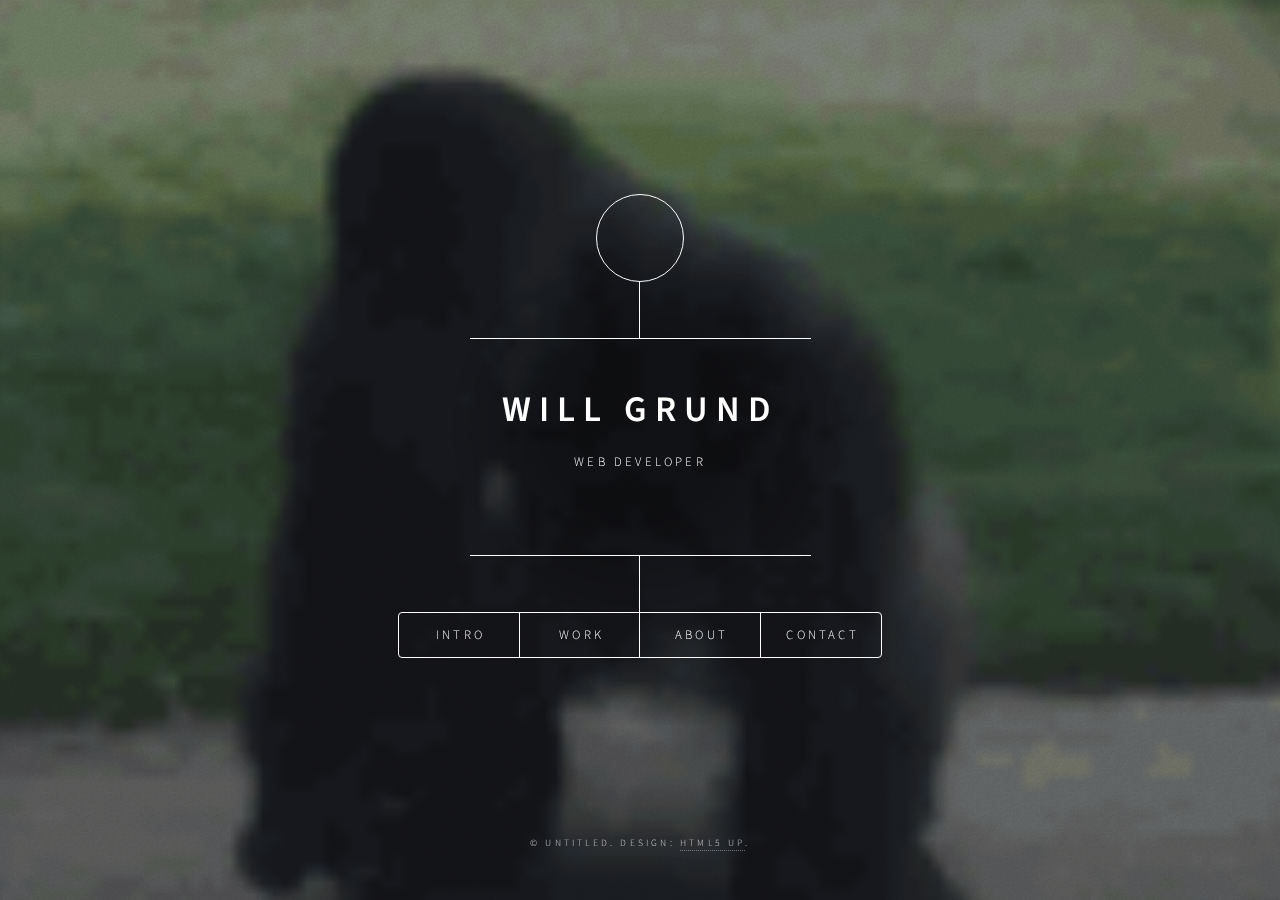
<file: index.html>
<!DOCTYPE HTML>
<!--
	Dimension by HTML5 UP
	html5up.net | @ajlkn
	Free for personal and commercial use under the CCA 3.0 license (html5up.net/license)
-->
<html>
	<head>
		<title>Dimension by HTML5 UP</title>
		<meta charset="utf-8" />
		<meta name="viewport" content="width=device-width, initial-scale=1, user-scalable=no" />
		<link rel="stylesheet" href="assets/css/main.css" />
		<noscript><link rel="stylesheet" href="assets/css/noscript.css" /></noscript>
	</head>
	
	<body class="is-preload">

		<!-- Wrapper -->
			<div id="wrapper">

				<!-- Header -->
					<header id="header">
						<div class="logo">
							<i class="fa-solid fa-aperture"></i>
						</div>
						<div class="content">
							<div class="inner">
								<h1>Will Grund</h1>
								<p>Web Developer<p>
							</div>
						</div>
						<nav>
							<ul>
								<li><a href="#intro">Intro</a></li>
								<li><a href="#work">Work</a></li>
								<li><a href="#about">About</a></li>
								<li><a href="#contact">Contact</a></li>
								<!--<li><a href="#elements">Elements</a></li>-->
							</ul>
						</nav>
					</header>

				<!-- Main -->
					<div id="main">

						<!-- Intro -->
							<article id="intro">
								<h2 class="major">Intro</h2>
								<span class="image main"><img src="images/pic01.jpg" alt="" /></span>
								<p>Hi! Im Will Grund. I graduated from highschool in 2020. I went to the University of Kentucky for a year majoring in CS and decided I wanted a straight shot into the industry. </p>
								<p>At Actualize I learned Ruby, Ruby on Rails, backend...(to be continued)</p>
							</article>

						<!-- Work -->
							<article id="work">
								<h2 class="major">Work</h2>
								<span class="image main"><img src="images/pic02.jpg" alt="" /></span>
								<p>(link to capstone)</p>
								<p>Link to <a href="https://github.com/willg178"target="_blank">my github</a></p>
							</article>

						<!-- About -->
							<article id="about">
								<h2 class="major">About</h2>
								<span class="image main"><img src="images/pic03.jpg" alt="" /></span>
								<p>()</p>
							</article>

						<!-- Contact -->
							<article id="contact">
								<h2 class="major">Contact</h2>
								<form method="post" action="#">
									<div class="fields">
										<div class="field half">
											<label for="name">Name</label>
											<input type="text" name="name" id="name" />
										</div>
										<div class="field half">
											<label for="email">Email</label>
											<input type="text" name="email" id="email" />
										</div>
										<div class="field">
											<label for="message">Message</label>
											<textarea name="message" id="message" rows="4"></textarea>
										</div>
									</div>
									<ul class="actions">
										<li><input type="submit" value="Send Message" class="primary" /></li>
										<li><input type="reset" value="Reset" /></li>
									</ul>
								</form>
								<ul class="icons">
									<li><a href="#" class="icon brands fa-twitter"><span class="label">Twitter</span></a></li>
									<li><a href="#" class="icon brands fa-facebook-f"><span class="label">Facebook</span></a></li>
									<li><a href="#" class="icon brands fa-instagram"><span class="label">Instagram</span></a></li>
									<li><a href="#" class="icon brands fa-github"><span class="label">GitHub</span></a></li>
								</ul>
							</article>

						<!-- Elements -->
							<article id="elements">
								<h2 class="major">Elements</h2>

								<section>
									<h3 class="major">Text</h3>
									<p>This is <b>bold</b> and this is <strong>strong</strong>. This is <i>italic</i> and this is <em>emphasized</em>.
									This is <sup>superscript</sup> text and this is <sub>subscript</sub> text.
									This is <u>underlined</u> and this is code: <code>for (;;) { ... }</code>. Finally, <a href="#">this is a link</a>.</p>
									<hr />
									<h2>Heading Level 2</h2>
									<h3>Heading Level 3</h3>
									<h4>Heading Level 4</h4>
									<h5>Heading Level 5</h5>
									<h6>Heading Level 6</h6>
									<hr />
									<h4>Blockquote</h4>
									<blockquote>Fringilla nisl. Donec accumsan interdum nisi, quis tincidunt felis sagittis eget tempus euismod. Vestibulum ante ipsum primis in faucibus vestibulum. Blandit adipiscing eu felis iaculis volutpat ac adipiscing accumsan faucibus. Vestibulum ante ipsum primis in faucibus lorem ipsum dolor sit amet nullam adipiscing eu felis.</blockquote>
									<h4>Preformatted</h4>
									<pre><code>i = 0;

while (!deck.isInOrder()) {
    print 'Iteration ' + i;
    deck.shuffle();
    i++;
}

print 'It took ' + i + ' iterations to sort the deck.';</code></pre>
								</section>

								<section>
									<h3 class="major">Lists</h3>

									<h4>Unordered</h4>
									<ul>
										<li>Dolor pulvinar etiam.</li>
										<li>Sagittis adipiscing.</li>
										<li>Felis enim feugiat.</li>
									</ul>

									<h4>Alternate</h4>
									<ul class="alt">
										<li>Dolor pulvinar etiam.</li>
										<li>Sagittis adipiscing.</li>
										<li>Felis enim feugiat.</li>
									</ul>

									<h4>Ordered</h4>
									<ol>
										<li>Dolor pulvinar etiam.</li>
										<li>Etiam vel felis viverra.</li>
										<li>Felis enim feugiat.</li>
										<li>Dolor pulvinar etiam.</li>
										<li>Etiam vel felis lorem.</li>
										<li>Felis enim et feugiat.</li>
									</ol>
									<h4>Icons</h4>
									<ul class="icons">
										<li><a href="#" class="icon brands fa-twitter"><span class="label">Twitter</span></a></li>
										<li><a href="#" class="icon brands fa-facebook-f"><span class="label">Facebook</span></a></li>
										<li><a href="#" class="icon brands fa-instagram"><span class="label">Instagram</span></a></li>
										<li><a href="#" class="icon brands fa-github"><span class="label">Github</span></a></li>
									</ul>

									<h4>Actions</h4>
									<ul class="actions">
										<li><a href="#" class="button primary">Default</a></li>
										<li><a href="#" class="button">Default</a></li>
									</ul>
									<ul class="actions stacked">
										<li><a href="#" class="button primary">Default</a></li>
										<li><a href="#" class="button">Default</a></li>
									</ul>
								</section>

								<section>
									<h3 class="major">Table</h3>
									<h4>Default</h4>
									<div class="table-wrapper">
										<table>
											<thead>
												<tr>
													<th>Name</th>
													<th>Description</th>
													<th>Price</th>
												</tr>
											</thead>
											<tbody>
												<tr>
													<td>Item One</td>
													<td>Ante turpis integer aliquet porttitor.</td>
													<td>29.99</td>
												</tr>
												<tr>
													<td>Item Two</td>
													<td>Vis ac commodo adipiscing arcu aliquet.</td>
													<td>19.99</td>
												</tr>
												<tr>
													<td>Item Three</td>
													<td> Morbi faucibus arcu accumsan lorem.</td>
													<td>29.99</td>
												</tr>
												<tr>
													<td>Item Four</td>
													<td>Vitae integer tempus condimentum.</td>
													<td>19.99</td>
												</tr>
												<tr>
													<td>Item Five</td>
													<td>Ante turpis integer aliquet porttitor.</td>
													<td>29.99</td>
												</tr>
											</tbody>
											<tfoot>
												<tr>
													<td colspan="2"></td>
													<td>100.00</td>
												</tr>
											</tfoot>
										</table>
									</div>

									<h4>Alternate</h4>
									<div class="table-wrapper">
										<table class="alt">
											<thead>
												<tr>
													<th>Name</th>
													<th>Description</th>
													<th>Price</th>
												</tr>
											</thead>
											<tbody>
												<tr>
													<td>Item One</td>
													<td>Ante turpis integer aliquet porttitor.</td>
													<td>29.99</td>
												</tr>
												<tr>
													<td>Item Two</td>
													<td>Vis ac commodo adipiscing arcu aliquet.</td>
													<td>19.99</td>
												</tr>
												<tr>
													<td>Item Three</td>
													<td> Morbi faucibus arcu accumsan lorem.</td>
													<td>29.99</td>
												</tr>
												<tr>
													<td>Item Four</td>
													<td>Vitae integer tempus condimentum.</td>
													<td>19.99</td>
												</tr>
												<tr>
													<td>Item Five</td>
													<td>Ante turpis integer aliquet porttitor.</td>
													<td>29.99</td>
												</tr>
											</tbody>
											<tfoot>
												<tr>
													<td colspan="2"></td>
													<td>100.00</td>
												</tr>
											</tfoot>
										</table>
									</div>
								</section>

								<section>
									<h3 class="major">Buttons</h3>
									<ul class="actions">
										<li><a href="#" class="button primary">Primary</a></li>
										<li><a href="#" class="button">Default</a></li>
									</ul>
									<ul class="actions">
										<li><a href="#" class="button">Default</a></li>
										<li><a href="#" class="button small">Small</a></li>
									</ul>
									<ul class="actions">
										<li><a href="#" class="button primary icon solid fa-download">Icon</a></li>
										<li><a href="#" class="button icon solid fa-download">Icon</a></li>
									</ul>
									<ul class="actions">
										<li><span class="button primary disabled">Disabled</span></li>
										<li><span class="button disabled">Disabled</span></li>
									</ul>
								</section>

								<section>
									<h3 class="major">Form</h3>
									<form method="post" action="#">
										<div class="fields">
											<div class="field half">
												<label for="demo-name">Name</label>
												<input type="text" name="demo-name" id="demo-name" value="" placeholder="Jane Doe" />
											</div>
											<div class="field half">
												<label for="demo-email">Email</label>
												<input type="email" name="demo-email" id="demo-email" value="" placeholder="jane@untitled.tld" />
											</div>
											<div class="field">
												<label for="demo-category">Category</label>
												<select name="demo-category" id="demo-category">
													<option value="">-</option>
													<option value="1">Manufacturing</option>
													<option value="1">Shipping</option>
													<option value="1">Administration</option>
													<option value="1">Human Resources</option>
												</select>
											</div>
											<div class="field half">
												<input type="radio" id="demo-priority-low" name="demo-priority" checked>
												<label for="demo-priority-low">Low</label>
											</div>
											<div class="field half">
												<input type="radio" id="demo-priority-high" name="demo-priority">
												<label for="demo-priority-high">High</label>
											</div>
											<div class="field half">
												<input type="checkbox" id="demo-copy" name="demo-copy">
												<label for="demo-copy">Email me a copy</label>
											</div>
											<div class="field half">
												<input type="checkbox" id="demo-human" name="demo-human" checked>
												<label for="demo-human">Not a robot</label>
											</div>
											<div class="field">
												<label for="demo-message">Message</label>
												<textarea name="demo-message" id="demo-message" placeholder="Enter your message" rows="6"></textarea>
											</div>
										</div>
										<ul class="actions">
											<li><input type="submit" value="Send Message" class="primary" /></li>
											<li><input type="reset" value="Reset" /></li>
										</ul>
									</form>
								</section>

							</article>

					</div>

				<!-- Footer -->
					<footer id="footer">
						<p class="copyright">&copy; Untitled. Design: <a href="https://html5up.net">HTML5 UP</a>.</p>
					</footer>

			</div>

		<!-- BG -->
			<div id="bg"></div>

		<!-- Scripts -->
			<script src="assets/js/jquery.min.js"></script>
			<script src="assets/js/browser.min.js"></script>
			<script src="assets/js/breakpoints.min.js"></script>
			<script src="assets/js/util.js"></script>
			<script src="assets/js/main.js"></script>

	</body>
</html>
</file>
<file: assets/css/noscript.css>
/*
	Dimension by HTML5 UP
	html5up.net | @ajlkn
	Free for personal and commercial use under the CCA 3.0 license (html5up.net/license)
*/

/* BG */

	body.is-preload #bg:before {
		background-color: transparent;
	}

/* Header */

	body.is-preload #header {
		-moz-filter: none;
		-webkit-filter: none;
		-ms-filter: none;
		filter: none;
	}

		body.is-preload #header > * {
			opacity: 1;
		}

		body.is-preload #header .content .inner {
			max-height: none;
			padding: 3rem 2rem;
			opacity: 1;
		}

/* Main */

	#main article {
		opacity: 1;
		margin: 4rem 0 0 0;
	}
</file>
<file: assets/css/main.css>
@import url(fontawesome-all.min.css);
@import url("https://fonts.googleapis.com/css?family=Source+Sans+Pro:300italic,600italic,300,600");

/*
	Dimension by HTML5 UP
	html5up.net | @ajlkn
	Free for personal and commercial use under the CCA 3.0 license (html5up.net/license)
*/

html, body, div, span, applet, object,
iframe, h1, h2, h3, h4, h5, h6, p, blockquote,
pre, a, abbr, acronym, address, big, cite,
code, del, dfn, em, img, ins, kbd, q, s, samp,
small, strike, strong, sub, sup, tt, var, b,
u, i, center, dl, dt, dd, ol, ul, li, fieldset,
form, label, legend, table, caption, tbody,
tfoot, thead, tr, th, td, article, aside,
canvas, details, embed, figure, figcaption,
footer, header, hgroup, menu, nav, output, ruby,
section, summary, time, mark, audio, video {
	margin: 0;
	padding: 0;
	border: 0;
	font-size: 100%;
	font: inherit;
	vertical-align: baseline;}

article, aside, details, figcaption, figure,
footer, header, hgroup, menu, nav, section {
	display: block;}

body {
	line-height: 1;
}

ol, ul {
	list-style: none;
}

blockquote, q {
	quotes: none;
}

	blockquote:before, blockquote:after, q:before, q:after {
		content: '';
		content: none;
	}

table {
	border-collapse: collapse;
	border-spacing: 0;
}

body {
	-webkit-text-size-adjust: none;
}

mark {
	background-color: transparent;
	color: inherit;
}

input::-moz-focus-inner {
	border: 0;
	padding: 0;
}

input, select, textarea {
	-moz-appearance: none;
	-webkit-appearance: none;
	-ms-appearance: none;
	appearance: none;
}

/* Basic */

	@-ms-viewport {
		width: device-width;
	}

	@media screen and (max-width: 480px) {

		html, body {
			min-width: 320px;
		}

	}

	html {
		box-sizing: border-box;
	}

	*, *:before, *:after {
		box-sizing: inherit;
	}

	body {
		background: #1b1f22;
	}

		body.is-preload *, body.is-preload *:before, body.is-preload *:after {
			-moz-animation: none !important;
			-webkit-animation: none !important;
			-ms-animation: none !important;
			animation: none !important;
			-moz-transition: none !important;
			-webkit-transition: none !important;
			-ms-transition: none !important;
			transition: none !important;
		}

/* Type */

	html {
		font-size: 16pt;
	}

		@media screen and (max-width: 1680px) {

			html {
				font-size: 12pt;
			}

		}

		@media screen and (max-width: 736px) {

			html {
				font-size: 11pt;
			}

		}

		@media screen and (max-width: 360px) {

			html {
				font-size: 10pt;
			}

		}

	body, input, select, textarea {
		color: #ffffff;
		font-family: "Source Sans Pro", sans-serif;
		font-weight: 300;
		font-size: 1rem;
		line-height: 1.65;
	}

	a {
		-moz-transition: color 0.2s ease-in-out, background-color 0.2s ease-in-out, border-bottom-color 0.2s ease-in-out;
		-webkit-transition: color 0.2s ease-in-out, background-color 0.2s ease-in-out, border-bottom-color 0.2s ease-in-out;
		-ms-transition: color 0.2s ease-in-out, background-color 0.2s ease-in-out, border-bottom-color 0.2s ease-in-out;
		transition: color 0.2s ease-in-out, background-color 0.2s ease-in-out, border-bottom-color 0.2s ease-in-out;
		border-bottom: dotted 1px rgba(255, 255, 255, 0.5);
		text-decoration: none;
		color: inherit;
	}

		a:hover {
			border-bottom-color: transparent;
		}

	strong, b {
		color: #ffffff;
		font-weight: 600;
	}

	em, i {
		font-style: italic;
	}

	p {
		margin: 0 0 2rem 0;
	}

	h1, h2, h3, h4, h5, h6 {
		color: #ffffff;
		font-weight: 600;
		line-height: 1.5;
		margin: 0 0 1rem 0;
		text-transform: uppercase;
		letter-spacing: 0.2rem;
	}

		h1 a, h2 a, h3 a, h4 a, h5 a, h6 a {
			color: inherit;
			text-decoration: none;
		}

		h1.major, h2.major, h3.major, h4.major, h5.major, h6.major {
			border-bottom: solid 1px #ffffff;
			width: -moz-max-content;
			width: -webkit-max-content;
			width: -ms-max-content;
			width: max-content;
			padding-bottom: 0.5rem;
			margin: 0 0 2rem 0;
		}

	h1 {
		font-size: 2.25rem;
		line-height: 1.3;
		letter-spacing: 0.5rem;
	}

	h2 {
		font-size: 1.5rem;
		line-height: 1.4;
		letter-spacing: 0.5rem;
	}

	h3 {
		font-size: 1rem;
	}

	h4 {
		font-size: 0.8rem;
	}

	h5 {
		font-size: 0.7rem;
	}

	h6 {
		font-size: 0.6rem;
	}

	@media screen and (max-width: 736px) {

		h1 {
			font-size: 1.75rem;
			line-height: 1.4;
		}

		h2 {
			font-size: 1.25em;
			line-height: 1.5;
		}

	}

	sub {
		font-size: 0.8rem;
		position: relative;
		top: 0.5rem;
	}

	sup {
		font-size: 0.8rem;
		position: relative;
		top: -0.5rem;
	}

	blockquote {
		border-left: solid 4px #ffffff;
		font-style: italic;
		margin: 0 0 2rem 0;
		padding: 0.5rem 0 0.5rem 2rem;
	}

	code {
		background: rgba(255, 255, 255, 0.075);
		border-radius: 4px;
		font-family: "Courier New", monospace;
		font-size: 0.9rem;
		margin: 0 0.25rem;
		padding: 0.25rem 0.65rem;
	}

	pre {
		-webkit-overflow-scrolling: touch;
		font-family: "Courier New", monospace;
		font-size: 0.9rem;
		margin: 0 0 2rem 0;
	}

		pre code {
			display: block;
			line-height: 1.75;
			padding: 1rem 1.5rem;
			overflow-x: auto;
		}

	hr {
		border: 0;
		border-bottom: solid 1px #ffffff;
		margin: 2.75rem 0;
	}

	.align-left {
		text-align: left;
	}

	.align-center {
		text-align: center;
	}

	.align-right {
		text-align: right;
	}

/* Form */

	form {
		margin: 0 0 2rem 0;
	}

		form > :last-child {
			margin-bottom: 0;
		}

		form > .fields {
			display: -moz-flex;
			display: -webkit-flex;
			display: -ms-flex;
			display: flex;
			-moz-flex-wrap: wrap;
			-webkit-flex-wrap: wrap;
			-ms-flex-wrap: wrap;
			flex-wrap: wrap;
			width: calc(100% + 3rem);
			margin: -1.5rem 0 2rem -1.5rem;
		}

			form > .fields > .field {
				-moz-flex-grow: 0;
				-webkit-flex-grow: 0;
				-ms-flex-grow: 0;
				flex-grow: 0;
				-moz-flex-shrink: 0;
				-webkit-flex-shrink: 0;
				-ms-flex-shrink: 0;
				flex-shrink: 0;
				padding: 1.5rem 0 0 1.5rem;
				width: calc(100% - 1.5rem);
			}

				form > .fields > .field.half {
					width: calc(50% - 0.75rem);
				}

				form > .fields > .field.third {
					width: calc(100%/3 - 0.5rem);
				}

				form > .fields > .field.quarter {
					width: calc(25% - 0.375rem);
				}

		@media screen and (max-width: 480px) {

			form > .fields {
				width: calc(100% + 3rem);
				margin: -1.5rem 0 2rem -1.5rem;
			}

				form > .fields > .field {
					padding: 1.5rem 0 0 1.5rem;
					width: calc(100% - 1.5rem);
				}

					form > .fields > .field.half {
						width: calc(100% - 1.5rem);
					}

					form > .fields > .field.third {
						width: calc(100% - 1.5rem);
					}

					form > .fields > .field.quarter {
						width: calc(100% - 1.5rem);
					}

		}

	label {
		color: #ffffff;
		display: block;
		font-size: 0.8rem;
		font-weight: 300;
		letter-spacing: 0.2rem;
		line-height: 1.5;
		margin: 0 0 1rem 0;
		text-transform: uppercase;
	}

	input[type="text"],
	input[type="password"],
	input[type="email"],
	input[type="tel"],
	select,
	textarea {
		-moz-appearance: none;
		-webkit-appearance: none;
		-ms-appearance: none;
		appearance: none;
		-moz-transition: border-color 0.2s ease-in-out, box-shadow 0.2s ease-in-out, background-color 0.2s ease-in-out;
		-webkit-transition: border-color 0.2s ease-in-out, box-shadow 0.2s ease-in-out, background-color 0.2s ease-in-out;
		-ms-transition: border-color 0.2s ease-in-out, box-shadow 0.2s ease-in-out, background-color 0.2s ease-in-out;
		transition: border-color 0.2s ease-in-out, box-shadow 0.2s ease-in-out, background-color 0.2s ease-in-out;
		background-color: transparent;
		border-radius: 4px;
		border: solid 1px #ffffff;
		color: inherit;
		display: block;
		outline: 0;
		padding: 0 1rem;
		text-decoration: none;
		width: 100%;
	}

		input[type="text"]:invalid,
		input[type="password"]:invalid,
		input[type="email"]:invalid,
		input[type="tel"]:invalid,
		select:invalid,
		textarea:invalid {
			box-shadow: none;
		}

		input[type="text"]:focus,
		input[type="password"]:focus,
		input[type="email"]:focus,
		input[type="tel"]:focus,
		select:focus,
		textarea:focus {
			background: rgba(255, 255, 255, 0.075);
			border-color: #ffffff;
			box-shadow: 0 0 0 1px #ffffff;
		}

	select {
		background-image: url("data:image/svg+xml;charset=utf8,%3Csvg xmlns='http://www.w3.org/2000/svg' width='40' height='40' preserveAspectRatio='none' viewBox='0 0 40 40'%3E%3Cpath d='M9.4,12.3l10.4,10.4l10.4-10.4c0.2-0.2,0.5-0.4,0.9-0.4c0.3,0,0.6,0.1,0.9,0.4l3.3,3.3c0.2,0.2,0.4,0.5,0.4,0.9 c0,0.4-0.1,0.6-0.4,0.9L20.7,31.9c-0.2,0.2-0.5,0.4-0.9,0.4c-0.3,0-0.6-0.1-0.9-0.4L4.3,17.3c-0.2-0.2-0.4-0.5-0.4-0.9 c0-0.4,0.1-0.6,0.4-0.9l3.3-3.3c0.2-0.2,0.5-0.4,0.9-0.4S9.1,12.1,9.4,12.3z' fill='%23ffffff' /%3E%3C/svg%3E");
		background-size: 1.25rem;
		background-repeat: no-repeat;
		background-position: calc(100% - 1rem) center;
		height: 2.75rem;
		padding-right: 2.75rem;
		text-overflow: ellipsis;
	}

		select option {
			color: #ffffff;
			background: #1b1f22;
		}

		select:focus::-ms-value {
			background-color: transparent;
		}

		select::-ms-expand {
			display: none;
		}

	input[type="text"],
	input[type="password"],
	input[type="email"],
	select {
		height: 2.75rem;
	}

	textarea {
		padding: 0.75rem 1rem;
	}

	input[type="checkbox"],
	input[type="radio"] {
		-moz-appearance: none;
		-webkit-appearance: none;
		-ms-appearance: none;
		appearance: none;
		display: block;
		float: left;
		margin-right: -2rem;
		opacity: 0;
		width: 1rem;
		z-index: -1;
	}

		input[type="checkbox"] + label,
		input[type="radio"] + label {
			text-decoration: none;
			-moz-user-select: none;
			-webkit-user-select: none;
			-ms-user-select: none;
			user-select: none;
			color: #ffffff;
			cursor: pointer;
			display: inline-block;
			font-size: 0.8rem;
			font-weight: 300;
			margin: 0 0 0.5rem 0;
			padding-left: 2.65rem;
			padding-right: 0.75rem;
			position: relative;
		}

			input[type="checkbox"] + label:before,
			input[type="radio"] + label:before {
				-moz-osx-font-smoothing: grayscale;
				-webkit-font-smoothing: antialiased;
				display: inline-block;
				font-style: normal;
				font-variant: normal;
				text-rendering: auto;
				line-height: 1;
				text-transform: none !important;
				font-family: 'Font Awesome 5 Free';
				font-weight: 900;
			}

			input[type="checkbox"] + label:before,
			input[type="radio"] + label:before {
				-moz-transition: border-color 0.2s ease-in-out, box-shadow 0.2s ease-in-out, background-color 0.2s ease-in-out;
				-webkit-transition: border-color 0.2s ease-in-out, box-shadow 0.2s ease-in-out, background-color 0.2s ease-in-out;
				-ms-transition: border-color 0.2s ease-in-out, box-shadow 0.2s ease-in-out, background-color 0.2s ease-in-out;
				transition: border-color 0.2s ease-in-out, box-shadow 0.2s ease-in-out, background-color 0.2s ease-in-out;
				border-radius: 4px;
				border: solid 1px #ffffff;
				content: '';
				display: inline-block;
				height: 1.65rem;
				left: 0;
				line-height: 1.65rem;
				position: absolute;
				text-align: center;
				top: -0.15rem;
				width: 1.65rem;
			}

		input[type="checkbox"]:checked + label:before,
		input[type="radio"]:checked + label:before {
			background: #ffffff !important;
			border-color: #ffffff !important;
			color: #1b1f22;
			content: '\f00c';
		}

		input[type="checkbox"]:focus + label:before,
		input[type="radio"]:focus + label:before {
			background: rgba(255, 255, 255, 0.075);
			border-color: #ffffff;
			box-shadow: 0 0 0 1px #ffffff;
		}

	input[type="checkbox"] + label:before {
		border-radius: 4px;
	}

	input[type="radio"] + label:before {
		border-radius: 100%;
	}

	::-webkit-input-placeholder {
		color: rgba(255, 255, 255, 0.5) !important;
		opacity: 1.0;
	}

	:-moz-placeholder {
		color: rgba(255, 255, 255, 0.5) !important;
		opacity: 1.0;
	}

	::-moz-placeholder {
		color: rgba(255, 255, 255, 0.5) !important;
		opacity: 1.0;
	}

	:-ms-input-placeholder {
		color: rgba(255, 255, 255, 0.5) !important;
		opacity: 1.0;
	}

	.formerize-placeholder {
		color: rgba(255, 255, 255, 0.5) !important;
		opacity: 1.0;
	}

/* Box */

	.box {
		border-radius: 4px;
		border: solid 1px #ffffff;
		margin-bottom: 2rem;
		padding: 1.5em;
	}

		.box > :last-child,
		.box > :last-child > :last-child,
		.box > :last-child > :last-child > :last-child {
			margin-bottom: 0;
		}

		.box.alt {
			border: 0;
			border-radius: 0;
			padding: 0;
		}

/* Icon */

	.icon {
		text-decoration: none;
		border-bottom: none;
		position: relative;
	}

		.icon:before {
			-moz-osx-font-smoothing: grayscale;
			-webkit-font-smoothing: antialiased;
			display: inline-block;
			font-style: normal;
			font-variant: normal;
			text-rendering: auto;
			line-height: 1;
			text-transform: none !important;
			font-family: 'Font Awesome 5 Free';
			font-weight: 400;
		}

		.icon > .label {
			display: none;
		}

		.icon:before {
			line-height: inherit;
		}

		.icon.solid:before {
			font-weight: 900;
		}

		.icon.brands:before {
			font-family: 'Font Awesome 5 Brands';
		}

/* Image */

	.image {
		border-radius: 4px;
		border: 0;
		display: inline-block;
		position: relative;
	}

		.image:before {
			pointer-events: none;
			background-image: url("../../images/overlay.png");
			background-color: rgba(19, 21, 25, 0.5);
			border-radius: 4px;
			content: '';
			display: block;
			height: 100%;
			left: 0;
			opacity: 0.5;
			position: absolute;
			top: 0;
			width: 100%;
		}

		.image img {
			border-radius: 4px;
			display: block;
		}

		.image.left, .image.right {
			max-width: 40%;
		}

			.image.left img, .image.right img {
				width: 100%;
			}

		.image.left {
			float: left;
			padding: 0 1.5em 1em 0;
			top: 0.25em;
		}

		.image.right {
			float: right;
			padding: 0 0 1em 1.5em;
			top: 0.25em;
		}

		.image.fit {
			display: block;
			margin: 0 0 2rem 0;
			width: 100%;
		}

			.image.fit img {
				width: 100%;
			}

		.image.main {
			display: block;
			margin: 2.5rem 0;
			width: 100%;
		}

			.image.main img {
				width: 100%;
			}

		@media screen and (max-width: 736px) {

			.image.main {
				margin: 2rem 0;
			}

		}

		@media screen and (max-width: 480px) {

			.image.main {
				margin: 1.5rem 0;
			}

		}

/* List */

	ol {
		list-style: decimal;
		margin: 0 0 2rem 0;
		padding-left: 1.25em;
	}

		ol li {
			padding-left: 0.25em;
		}

	ul {
		list-style: disc;
		margin: 0 0 2rem 0;
		padding-left: 1em;
	}

		ul li {
			padding-left: 0.5em;
		}

		ul.alt {
			list-style: none;
			padding-left: 0;
		}

			ul.alt li {
				border-top: solid 1px #ffffff;
				padding: 0.5em 0;
			}

				ul.alt li:first-child {
					border-top: 0;
					padding-top: 0;
				}

	dl {
		margin: 0 0 2rem 0;
	}

		dl dt {
			display: block;
			font-weight: 600;
			margin: 0 0 1rem 0;
		}

		dl dd {
			margin-left: 2rem;
		}

/* Actions */

	ul.actions {
		display: -moz-flex;
		display: -webkit-flex;
		display: -ms-flex;
		display: flex;
		cursor: default;
		list-style: none;
		margin-left: -1rem;
		padding-left: 0;
	}

		ul.actions li {
			padding: 0 0 0 1rem;
			vertical-align: middle;
		}

		ul.actions.special {
			-moz-justify-content: center;
			-webkit-justify-content: center;
			-ms-justify-content: center;
			justify-content: center;
			width: 100%;
			margin-left: 0;
		}

			ul.actions.special li:first-child {
				padding-left: 0;
			}

		ul.actions.stacked {
			-moz-flex-direction: column;
			-webkit-flex-direction: column;
			-ms-flex-direction: column;
			flex-direction: column;
			margin-left: 0;
		}

			ul.actions.stacked li {
				padding: 1.3rem 0 0 0;
			}

				ul.actions.stacked li:first-child {
					padding-top: 0;
				}

		ul.actions.fit {
			width: calc(100% + 1rem);
		}

			ul.actions.fit li {
				-moz-flex-grow: 1;
				-webkit-flex-grow: 1;
				-ms-flex-grow: 1;
				flex-grow: 1;
				-moz-flex-shrink: 1;
				-webkit-flex-shrink: 1;
				-ms-flex-shrink: 1;
				flex-shrink: 1;
				width: 100%;
			}

				ul.actions.fit li > * {
					width: 100%;
				}

			ul.actions.fit.stacked {
				width: 100%;
			}

		@media screen and (max-width: 480px) {

			ul.actions:not(.fixed) {
				-moz-flex-direction: column;
				-webkit-flex-direction: column;
				-ms-flex-direction: column;
				flex-direction: column;
				margin-left: 0;
				width: 100% !important;
			}

				ul.actions:not(.fixed) li {
					-moz-flex-grow: 1;
					-webkit-flex-grow: 1;
					-ms-flex-grow: 1;
					flex-grow: 1;
					-moz-flex-shrink: 1;
					-webkit-flex-shrink: 1;
					-ms-flex-shrink: 1;
					flex-shrink: 1;
					padding: 1rem 0 0 0;
					text-align: center;
					width: 100%;
				}

					ul.actions:not(.fixed) li > * {
						width: 100%;
					}

					ul.actions:not(.fixed) li:first-child {
						padding-top: 0;
					}

					ul.actions:not(.fixed) li input[type="submit"],
					ul.actions:not(.fixed) li input[type="reset"],
					ul.actions:not(.fixed) li input[type="button"],
					ul.actions:not(.fixed) li button,
					ul.actions:not(.fixed) li .button {
						width: 100%;
					}

						ul.actions:not(.fixed) li input[type="submit"].icon:before,
						ul.actions:not(.fixed) li input[type="reset"].icon:before,
						ul.actions:not(.fixed) li input[type="button"].icon:before,
						ul.actions:not(.fixed) li button.icon:before,
						ul.actions:not(.fixed) li .button.icon:before {
							margin-left: -0.5em;
						}

		}

/* Icons */

	ul.icons {
		cursor: default;
		list-style: none;
		padding-left: 0;
	}

		ul.icons li {
			display: inline-block;
			padding: 0 0.75em 0 0;
		}

			ul.icons li:last-child {
				padding-right: 0;
			}

			ul.icons li a {
				border-radius: 100%;
				box-shadow: inset 0 0 0 1px #ffffff;
				display: inline-block;
				height: 2.25rem;
				line-height: 2.25rem;
				text-align: center;
				width: 2.25rem;
			}

				ul.icons li a:hover {
					background-color: rgba(255, 255, 255, 0.075);
				}

				ul.icons li a:active {
					background-color: rgba(255, 255, 255, 0.175);
				}

/* Table */

	.table-wrapper {
		-webkit-overflow-scrolling: touch;
		overflow-x: auto;
	}

	table {
		margin: 0 0 2rem 0;
		width: 100%;
	}

		table tbody tr {
			border: solid 1px #ffffff;
			border-left: 0;
			border-right: 0;
		}

			table tbody tr:nth-child(2n + 1) {
				background-color: rgba(255, 255, 255, 0.075);
			}

		table td {
			padding: 0.75em 0.75em;
		}

		table th {
			color: #ffffff;
			font-size: 0.9em;
			font-weight: 600;
			padding: 0 0.75em 0.75em 0.75em;
			text-align: left;
		}

		table thead {
			border-bottom: solid 2px #ffffff;
		}

		table tfoot {
			border-top: solid 2px #ffffff;
		}

		table.alt {
			border-collapse: separate;
		}

			table.alt tbody tr td {
				border: solid 1px #ffffff;
				border-left-width: 0;
				border-top-width: 0;
			}

				table.alt tbody tr td:first-child {
					border-left-width: 1px;
				}

			table.alt tbody tr:first-child td {
				border-top-width: 1px;
			}

			table.alt thead {
				border-bottom: 0;
			}

			table.alt tfoot {
				border-top: 0;
			}

/* Button */

	input[type="submit"],
	input[type="reset"],
	input[type="button"],
	button,
	.button {
		-moz-appearance: none;
		-webkit-appearance: none;
		-ms-appearance: none;
		appearance: none;
		-moz-transition: background-color 0.2s ease-in-out, color 0.2s ease-in-out;
		-webkit-transition: background-color 0.2s ease-in-out, color 0.2s ease-in-out;
		-ms-transition: background-color 0.2s ease-in-out, color 0.2s ease-in-out;
		transition: background-color 0.2s ease-in-out, color 0.2s ease-in-out;
		background-color: transparent;
		border-radius: 4px;
		border: 0;
		box-shadow: inset 0 0 0 1px #ffffff;
		color: #ffffff !important;
		cursor: pointer;
		display: inline-block;
		font-size: 0.8rem;
		font-weight: 300;
		height: 2.75rem;
		letter-spacing: 0.2rem;
		line-height: 2.75rem;
		outline: 0;
		padding: 0 1.25rem 0 1.35rem;
		text-align: center;
		text-decoration: none;
		text-transform: uppercase;
		white-space: nowrap;
	}

		input[type="submit"]:hover,
		input[type="reset"]:hover,
		input[type="button"]:hover,
		button:hover,
		.button:hover {
			background-color: rgba(255, 255, 255, 0.075);
		}

		input[type="submit"]:active,
		input[type="reset"]:active,
		input[type="button"]:active,
		button:active,
		.button:active {
			background-color: rgba(255, 255, 255, 0.175);
		}

		input[type="submit"].icon:before,
		input[type="reset"].icon:before,
		input[type="button"].icon:before,
		button.icon:before,
		.button.icon:before {
			margin-right: 0.5em;
		}

		input[type="submit"].fit,
		input[type="reset"].fit,
		input[type="button"].fit,
		button.fit,
		.button.fit {
			width: 100%;
		}

		input[type="submit"].small,
		input[type="reset"].small,
		input[type="button"].small,
		button.small,
		.button.small {
			font-size: 0.6rem;
			height: 2.0625rem;
			line-height: 2.0625rem;
		}

		input[type="submit"].primary,
		input[type="reset"].primary,
		input[type="button"].primary,
		button.primary,
		.button.primary {
			background-color: #ffffff;
			color: #1b1f22 !important;
			font-weight: 600;
		}

		input[type="submit"].disabled, input[type="submit"]:disabled,
		input[type="reset"].disabled,
		input[type="reset"]:disabled,
		input[type="button"].disabled,
		input[type="button"]:disabled,
		button.disabled,
		button:disabled,
		.button.disabled,
		.button:disabled {
			pointer-events: none;
			cursor: default;
			opacity: 0.25;
		}

	input[type="submit"],
	input[type="reset"],
	input[type="button"],
	button {
		line-height: calc(2.75rem - 2px);
	}

/* BG */

	#bg {
		-moz-transform: scale(1.0);
		-webkit-transform: scale(1.0);
		-ms-transform: scale(1.0);
		transform: scale(1.0);
		-webkit-backface-visibility: hidden;
		position: fixed;
		top: 0;
		left: 0;
		width: 100%;
		height: 100vh;
		z-index: 1;
	}

		#bg:before, #bg:after {
			content: '';
			display: block;
			position: absolute;
			top: 0;
			left: 0;
			width: 100%;
			height: 100%;
		}

		#bg:before {
			-moz-transition: background-color 2.5s ease-in-out;
			-webkit-transition: background-color 2.5s ease-in-out;
			-ms-transition: background-color 2.5s ease-in-out;
			transition: background-color 2.5s ease-in-out;
			-moz-transition-delay: 0.75s;
			-webkit-transition-delay: 0.75s;
			-ms-transition-delay: 0.75s;
			transition-delay: 0.75s;
			background-image: linear-gradient(to top, rgba(19, 21, 25, 0.5), rgba(19, 21, 25, 0.5)), url("../../images/overlay.png");
			background-size: auto,
 256px 256px;
			background-position: center,
 center;
			background-repeat: no-repeat,
 repeat;
			z-index: 2;
		}

		#bg:after {
			-moz-transform: scale(1.125);
			-webkit-transform: scale(1.125);
			-ms-transform: scale(1.125);
			transform: scale(1.125);
			-moz-transition: -moz-transform 0.325s ease-in-out, -moz-filter 0.325s ease-in-out;
			-webkit-transition: -webkit-transform 0.325s ease-in-out, -webkit-filter 0.325s ease-in-out;
			-ms-transition: -ms-transform 0.325s ease-in-out, -ms-filter 0.325s ease-in-out;
			transition: transform 0.325s ease-in-out, filter 0.325s ease-in-out;
			background-image: url("../../images/bg2.gif");
			background-position: center;
			background-size: cover;
			background-repeat: no-repeat;
			z-index: 1;
		}

		body.is-article-visible #bg:after {
			-moz-transform: scale(1.0825);
			-webkit-transform: scale(1.0825);
			-ms-transform: scale(1.0825);
			transform: scale(1.0825);
			-moz-filter: blur(0.2rem);
			-webkit-filter: blur(0.2rem);
			-ms-filter: blur(0.2rem);
			filter: blur(0.2rem);
		}

		body.is-preload #bg:before {
			background-color: #000000;
		}

/* Wrapper */

	#wrapper {
		display: -moz-flex;
		display: -webkit-flex;
		display: -ms-flex;
		display: flex;
		-moz-flex-direction: column;
		-webkit-flex-direction: column;
		-ms-flex-direction: column;
		flex-direction: column;
		-moz-align-items: center;
		-webkit-align-items: center;
		-ms-align-items: center;
		align-items: center;
		-moz-justify-content: space-between;
		-webkit-justify-content: space-between;
		-ms-justify-content: space-between;
		justify-content: space-between;
		position: relative;
		min-height: 100vh;
		width: 100%;
		padding: 4rem 2rem;
		z-index: 3;
	}

		#wrapper:before {
			content: '';
			display: block;
		}

		@media screen and (max-width: 1680px) {

			#wrapper {
				padding: 3rem 2rem;
			}

		}

		@media screen and (max-width: 736px) {

			#wrapper {
				padding: 2rem 1rem;
			}

		}

		@media screen and (max-width: 480px) {

			#wrapper {
				padding: 1rem;
			}

		}

/* Header */

	#header {
		display: -moz-flex;
		display: -webkit-flex;
		display: -ms-flex;
		display: flex;
		-moz-flex-direction: column;
		-webkit-flex-direction: column;
		-ms-flex-direction: column;
		flex-direction: column;
		-moz-align-items: center;
		-webkit-align-items: center;
		-ms-align-items: center;
		align-items: center;
		-moz-transition: -moz-transform 0.325s ease-in-out, -moz-filter 0.325s ease-in-out, opacity 0.325s ease-in-out;
		-webkit-transition: -webkit-transform 0.325s ease-in-out, -webkit-filter 0.325s ease-in-out, opacity 0.325s ease-in-out;
		-ms-transition: -ms-transform 0.325s ease-in-out, -ms-filter 0.325s ease-in-out, opacity 0.325s ease-in-out;
		transition: transform 0.325s ease-in-out, filter 0.325s ease-in-out, opacity 0.325s ease-in-out;
		background-image: -moz-radial-gradient(rgba(0, 0, 0, 0.25) 25%, rgba(0, 0, 0, 0) 55%);
		background-image: -webkit-radial-gradient(rgba(0, 0, 0, 0.25) 25%, rgba(0, 0, 0, 0) 55%);
		background-image: -ms-radial-gradient(rgba(0, 0, 0, 0.25) 25%, rgba(0, 0, 0, 0) 55%);
		background-image: radial-gradient(rgba(0, 0, 0, 0.25) 25%, rgba(0, 0, 0, 0) 55%);
		max-width: 100%;
		text-align: center;
	}

		#header > * {
			-moz-transition: opacity 0.325s ease-in-out;
			-webkit-transition: opacity 0.325s ease-in-out;
			-ms-transition: opacity 0.325s ease-in-out;
			transition: opacity 0.325s ease-in-out;
			position: relative;
			margin-top: 3.5rem;
		}

			#header > *:before {
				content: '';
				display: block;
				position: absolute;
				top: calc(-3.5rem - 1px);
				left: calc(50% - 1px);
				width: 1px;
				height: calc(3.5rem + 1px);
				background: #ffffff;
			}

		#header > :first-child {
			margin-top: 0;
		}

			#header > :first-child:before {
				display: none;
			}

		#header .logo {
			width: 5.5rem;
			height: 5.5rem;
			line-height: 5.5rem;
			border: solid 1px #ffffff;
			border-radius: 100%;
		}

			#header .logo .icon:before {
				font-size: 2rem;
			}

		#header .content {
			border-style: solid;
			border-color: #ffffff;
			border-top-width: 1px;
			border-bottom-width: 1px;
			max-width: 100%;
		}

			#header .content .inner {
				-moz-transition: max-height 0.75s ease, padding 0.75s ease, opacity 0.325s ease-in-out;
				-webkit-transition: max-height 0.75s ease, padding 0.75s ease, opacity 0.325s ease-in-out;
				-ms-transition: max-height 0.75s ease, padding 0.75s ease, opacity 0.325s ease-in-out;
				transition: max-height 0.75s ease, padding 0.75s ease, opacity 0.325s ease-in-out;
				-moz-transition-delay: 0.25s;
				-webkit-transition-delay: 0.25s;
				-ms-transition-delay: 0.25s;
				transition-delay: 0.25s;
				padding: 3rem 2rem;
				max-height: 40rem;
				overflow: hidden;
			}

				#header .content .inner > :last-child {
					margin-bottom: 0;
				}

			#header .content p {
				text-transform: uppercase;
				letter-spacing: 0.2rem;
				font-size: 0.8rem;
				line-height: 2;
			}

		#header nav ul {
			display: -moz-flex;
			display: -webkit-flex;
			display: -ms-flex;
			display: flex;
			margin-bottom: 0;
			list-style: none;
			padding-left: 0;
			border: solid 1px #ffffff;
			border-radius: 4px;
		}

			#header nav ul li {
				padding-left: 0;
				border-left: solid 1px #ffffff;
			}

				#header nav ul li:first-child {
					border-left: 0;
				}

				#header nav ul li a {
					display: block;
					min-width: 7.5rem;
					height: 2.75rem;
					line-height: 2.75rem;
					padding: 0 1.25rem 0 1.45rem;
					text-transform: uppercase;
					letter-spacing: 0.2rem;
					font-size: 0.8rem;
					border-bottom: 0;
				}

					#header nav ul li a:hover {
						background-color: rgba(255, 255, 255, 0.075);
					}

					#header nav ul li a:active {
						background-color: rgba(255, 255, 255, 0.175);
					}

		#header nav.use-middle:after {
			content: '';
			display: block;
			position: absolute;
			top: 0;
			left: calc(50% - 1px);
			width: 1px;
			height: 100%;
			background: #ffffff;
		}

		#header nav.use-middle ul li.is-middle {
			border-left: 0;
		}

		body.is-article-visible #header {
			-moz-transform: scale(0.95);
			-webkit-transform: scale(0.95);
			-ms-transform: scale(0.95);
			transform: scale(0.95);
			-moz-filter: blur(0.1rem);
			-webkit-filter: blur(0.1rem);
			-ms-filter: blur(0.1rem);
			filter: blur(0.1rem);
			opacity: 0;
		}

		body.is-preload #header {
			-moz-filter: blur(0.125rem);
			-webkit-filter: blur(0.125rem);
			-ms-filter: blur(0.125rem);
			filter: blur(0.125rem);
		}

			body.is-preload #header > * {
				opacity: 0;
			}

			body.is-preload #header .content .inner {
				max-height: 0;
				padding-top: 0;
				padding-bottom: 0;
				opacity: 0;
			}

		@media screen and (max-width: 980px) {

			#header .content p br {
				display: none;
			}

		}

		@media screen and (max-width: 736px) {

			#header > * {
				margin-top: 2rem;
			}

				#header > *:before {
					top: calc(-2rem - 1px);
					height: calc(2rem + 1px);
				}

			#header .logo {
				width: 4.75rem;
				height: 4.75rem;
				line-height: 4.75rem;
			}

				#header .logo .icon:before {
					font-size: 1.75rem;
				}

			#header .content .inner {
				padding: 2.5rem 1rem;
			}

			#header .content p {
				line-height: 1.875;
			}

		}

		@media screen and (max-width: 480px) {

			#header {
				padding: 1.5rem 0;
			}

				#header .content .inner {
					padding: 2.5rem 0;
				}

				#header nav ul {
					-moz-flex-direction: column;
					-webkit-flex-direction: column;
					-ms-flex-direction: column;
					flex-direction: column;
					min-width: 10rem;
					max-width: 100%;
				}

					#header nav ul li {
						border-left: 0;
						border-top: solid 1px #ffffff;
					}

						#header nav ul li:first-child {
							border-top: 0;
						}

						#header nav ul li a {
							height: 3rem;
							line-height: 3rem;
							min-width: 0;
							width: 100%;
						}

				#header nav.use-middle:after {
					display: none;
				}

		}

/* Main */

	#main {
		-moz-flex-grow: 1;
		-webkit-flex-grow: 1;
		-ms-flex-grow: 1;
		flex-grow: 1;
		-moz-flex-shrink: 1;
		-webkit-flex-shrink: 1;
		-ms-flex-shrink: 1;
		flex-shrink: 1;
		display: -moz-flex;
		display: -webkit-flex;
		display: -ms-flex;
		display: flex;
		-moz-align-items: center;
		-webkit-align-items: center;
		-ms-align-items: center;
		align-items: center;
		-moz-justify-content: center;
		-webkit-justify-content: center;
		-ms-justify-content: center;
		justify-content: center;
		-moz-flex-direction: column;
		-webkit-flex-direction: column;
		-ms-flex-direction: column;
		flex-direction: column;
		position: relative;
		max-width: 100%;
		z-index: 3;
	}

		#main article {
			-moz-transform: translateY(0.25rem);
			-webkit-transform: translateY(0.25rem);
			-ms-transform: translateY(0.25rem);
			transform: translateY(0.25rem);
			-moz-transition: opacity 0.325s ease-in-out, -moz-transform 0.325s ease-in-out;
			-webkit-transition: opacity 0.325s ease-in-out, -webkit-transform 0.325s ease-in-out;
			-ms-transition: opacity 0.325s ease-in-out, -ms-transform 0.325s ease-in-out;
			transition: opacity 0.325s ease-in-out, transform 0.325s ease-in-out;
			padding: 4.5rem 2.5rem 1.5rem 2.5rem ;
			position: relative;
			width: 40rem;
			max-width: 100%;
			background-color: rgba(27, 31, 34, 0.85);
			border-radius: 4px;
			opacity: 0;
		}

			#main article.active {
				-moz-transform: translateY(0);
				-webkit-transform: translateY(0);
				-ms-transform: translateY(0);
				transform: translateY(0);
				opacity: 1;
			}

			#main article .close {
				display: block;
				position: absolute;
				top: 0;
				right: 0;
				width: 4rem;
				height: 4rem;
				cursor: pointer;
				text-indent: 4rem;
				overflow: hidden;
				white-space: nowrap;
			}

				#main article .close:before {
					-moz-transition: background-color 0.2s ease-in-out;
					-webkit-transition: background-color 0.2s ease-in-out;
					-ms-transition: background-color 0.2s ease-in-out;
					transition: background-color 0.2s ease-in-out;
					content: '';
					display: block;
					position: absolute;
					top: 0.75rem;
					left: 0.75rem;
					width: 2.5rem;
					height: 2.5rem;
					border-radius: 100%;
					background-position: center;
					background-image: url("data:image/svg+xml;charset=utf8,%3Csvg xmlns='http://www.w3.org/2000/svg' xmlns:xlink='http://www.w3.org/1999/xlink' width='20px' height='20px' viewBox='0 0 20 20' zoomAndPan='disable'%3E%3Cstyle%3Eline %7B stroke: %23ffffff%3B stroke-width: 1%3B %7D%3C/style%3E%3Cline x1='2' y1='2' x2='18' y2='18' /%3E%3Cline x1='18' y1='2' x2='2' y2='18' /%3E%3C/svg%3E");
					background-size: 20px 20px;
					background-repeat: no-repeat;
				}

				#main article .close:hover:before {
					background-color: rgba(255, 255, 255, 0.075);
				}

				#main article .close:active:before {
					background-color: rgba(255, 255, 255, 0.175);
				}

		@media screen and (max-width: 736px) {

			#main article {
				padding: 3.5rem 2rem 0.5rem 2rem ;
			}

				#main article .close:before {
					top: 0.875rem;
					left: 0.875rem;
					width: 2.25rem;
					height: 2.25rem;
					background-size: 14px 14px;
				}

		}

		@media screen and (max-width: 480px) {

			#main article {
				padding: 3rem 1.5rem 0.5rem 1.5rem ;
			}

		}

/* Footer */

	#footer {
		-moz-transition: -moz-transform 0.325s ease-in-out, -moz-filter 0.325s ease-in-out, opacity 0.325s ease-in-out;
		-webkit-transition: -webkit-transform 0.325s ease-in-out, -webkit-filter 0.325s ease-in-out, opacity 0.325s ease-in-out;
		-ms-transition: -ms-transform 0.325s ease-in-out, -ms-filter 0.325s ease-in-out, opacity 0.325s ease-in-out;
		transition: transform 0.325s ease-in-out, filter 0.325s ease-in-out, opacity 0.325s ease-in-out;
		width: 100%;
		max-width: 100%;
		margin-top: 2rem;
		text-align: center;
	}

		#footer .copyright {
			letter-spacing: 0.2rem;
			font-size: 0.6rem;
			opacity: 0.75;
			margin-bottom: 0;
			text-transform: uppercase;
		}

		body.is-article-visible #footer {
			-moz-transform: scale(0.95);
			-webkit-transform: scale(0.95);
			-ms-transform: scale(0.95);
			transform: scale(0.95);
			-moz-filter: blur(0.1rem);
			-webkit-filter: blur(0.1rem);
			-ms-filter: blur(0.1rem);
			filter: blur(0.1rem);
			opacity: 0;
		}

		body.is-preload #footer {
			opacity: 0;
		}
</file>
